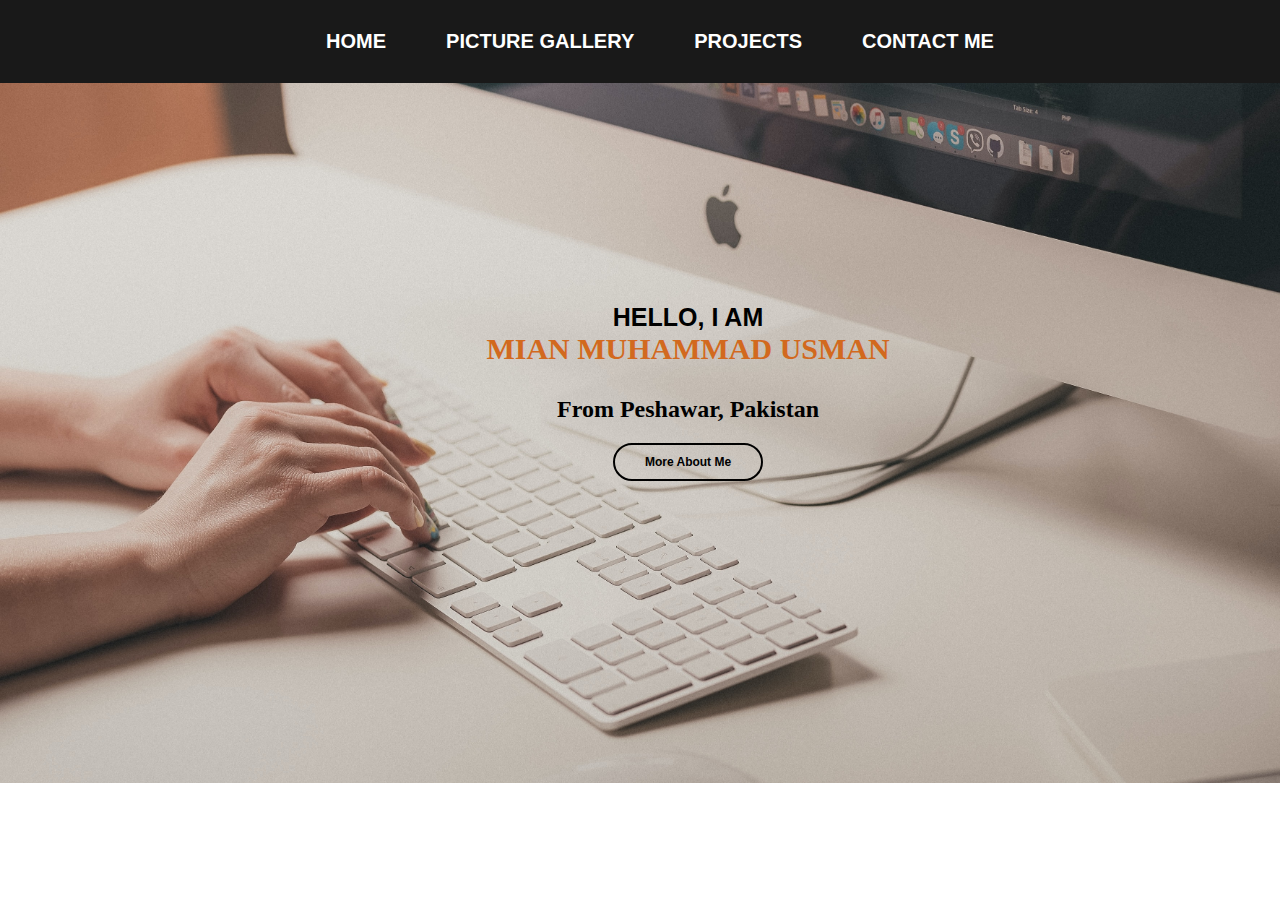
<file: index.html>
<!DOCTYPE html>
<html>
<head>
	<meta charset="utf-8">
	<meta name="viewport" content="with=device-width, initial-scale=1.0">
	<link rel="stylesheet" type="text/css" href="style.css">
	<title> assignment </title>
</head>
<body>
	<nav class="navbar">
	
	

	 <ul> 
		<li> <a href="#home"> HOME </a></li>
		<li> <a href="gallery.html"> PICTURE GALLERY</a></li>
		<li> <a href="projects.html"> PROJECTS </a></li>
		<li> <a href="contact.html"> CONTACT ME </a></li>
		
	</ul>

</nav>

<section id="home">
	<div class="main">
		<h1 class="headings">HELLO, I  AM <br> <div class="name">  MIAN MUHAMMAD  USMAN </div></h1> 
		<h2> From  Peshawar, Pakistan </h2>
		<button class="btn" > More About Me</button>
	</div>
		
	



</section>
</file>
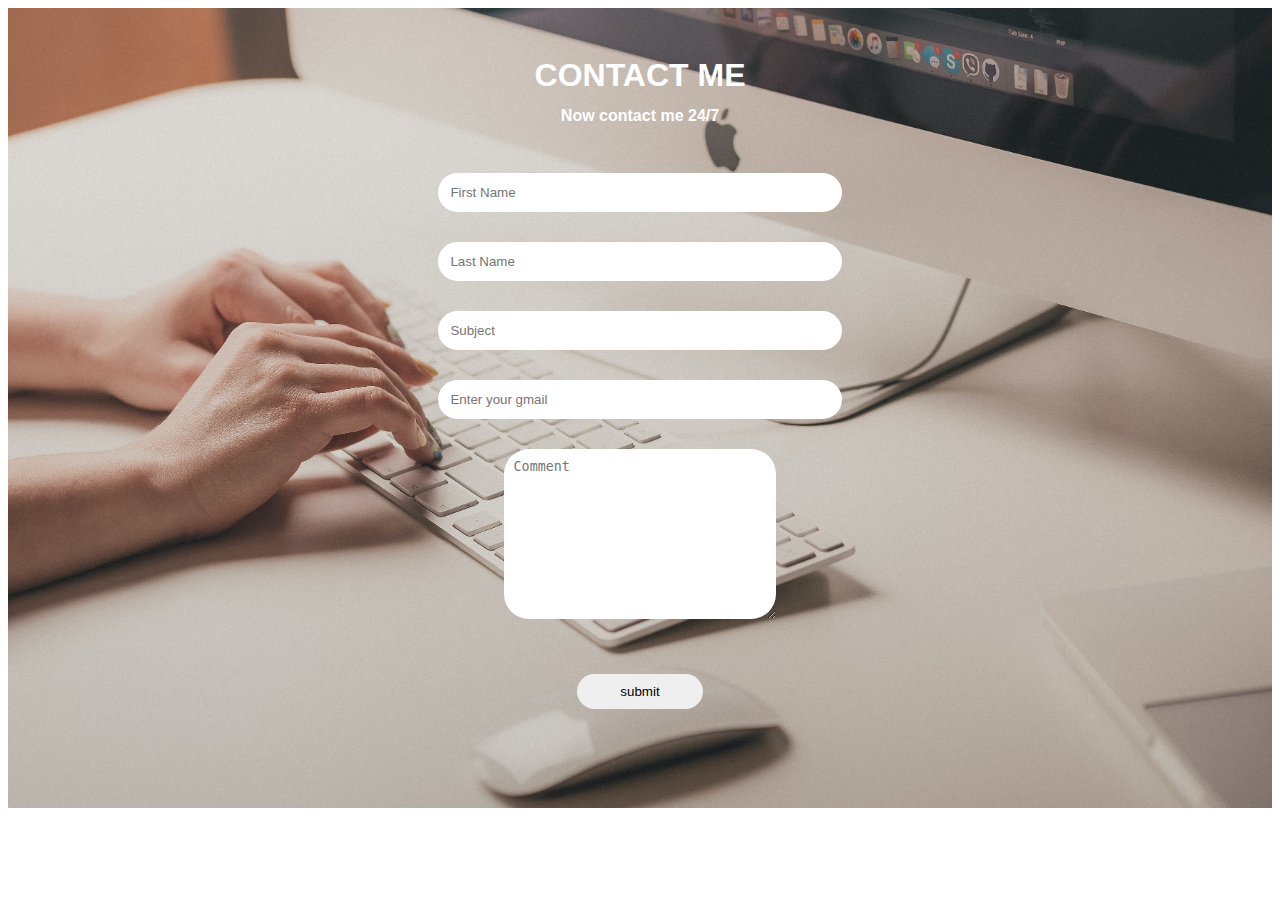
<file: contact.html>
<!DOCTYPE html>
<html>
<head>
	<meta charset="utf-8">
	<meta name="viewport" content="with=device-width, initial-scale=1.0">
	<link rel="stylesheet" type="text/css" href="contact.css">
	<title> Contact me </title>
</head>
<body>
	<section id="contact">
	<!-- <h1 class="headings"> CONTACT ME </h1> -->

	<div class="headings">
		
		<h1> CONTACT ME</h1>
		<h2>Now contact me 24/7</h2>
	</div>
	<form action="" class="form">


		<input type="text" name="name"  class="input" placeholder="First Name">
		<input type="text" name="name"  class="input" placeholder="Last Name">
		<input type="text" name="name"  class="input" placeholder="Subject">
        <input type="text" name="gmail"  class= "input" placeholder="Enter your gmail">

        <textarea name="msg" id="msg" cols="30" rows="10" placeholder="Comment"></textarea>
        <input type="submit"  value="submit" id="send">

	</form>






</section>
</body>
</html>
</file>
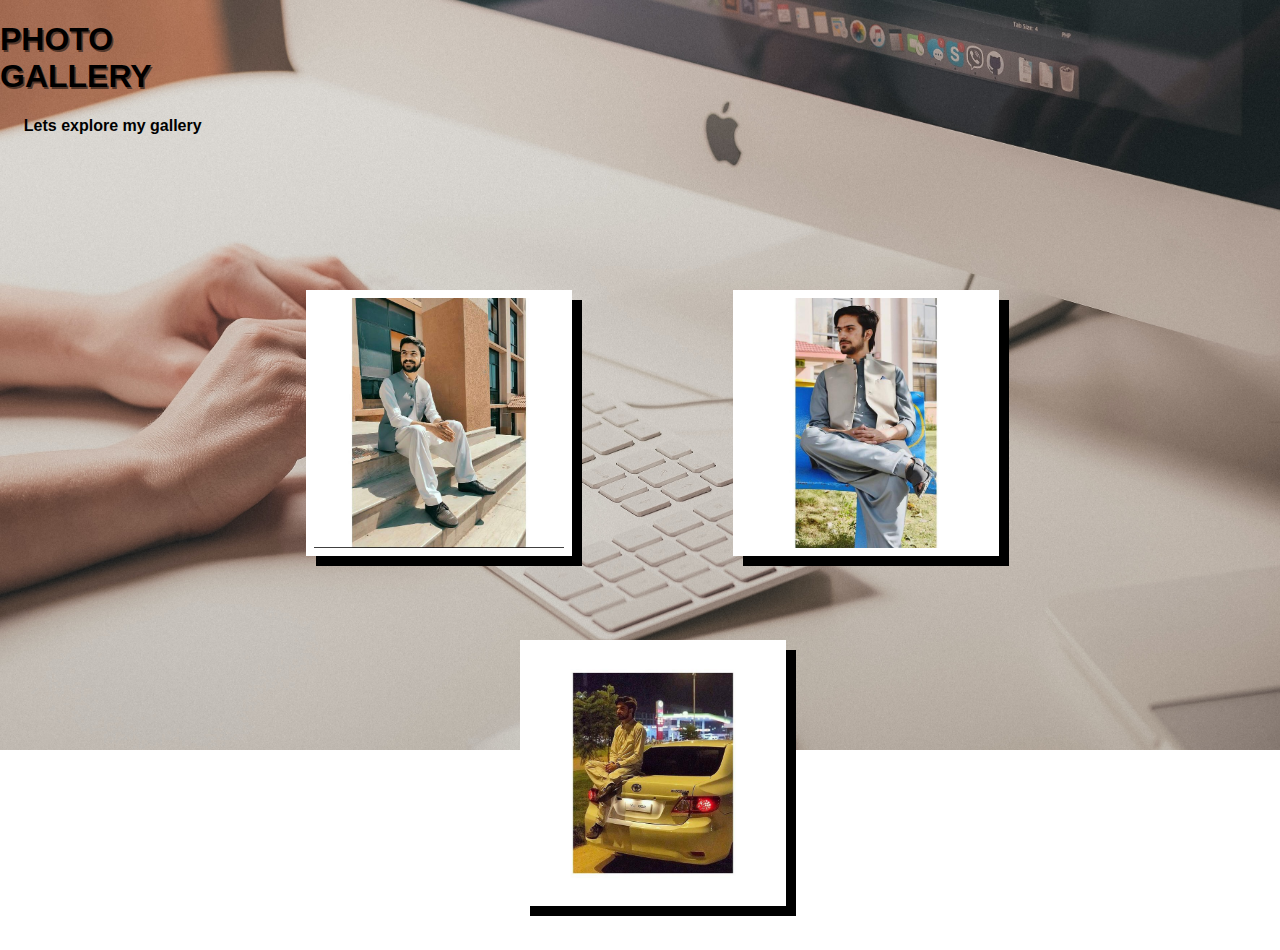
<file: gallery.html>
<!DOCTYPE html>
<html>
<head>
	<meta charset="utf-8">
	<meta name="viewport" content="with=device-width, initial-scale=1.0">
	<link rel="stylesheet" type="text/css" href="gallery.css">
	<title> assignment </title>
</head>
<body>

	<section id="gallery" >
		<div class="headings">
			<h1>   PHOTO GALLERY </h1>
			<h2> Lets explore my gallery</h2>			
		</div>
		

<div class="pic">
	<div class="image">
	<img src="resources/image1.jpeg">
	</div>
	<div class="image">
	<img src="resources/image2.jpeg">
	</div>
	<div class="image">
	<img src="resources/image3.jpeg">
	</div>
	
</div>







	</section>

	
</body>
</html>
</file>
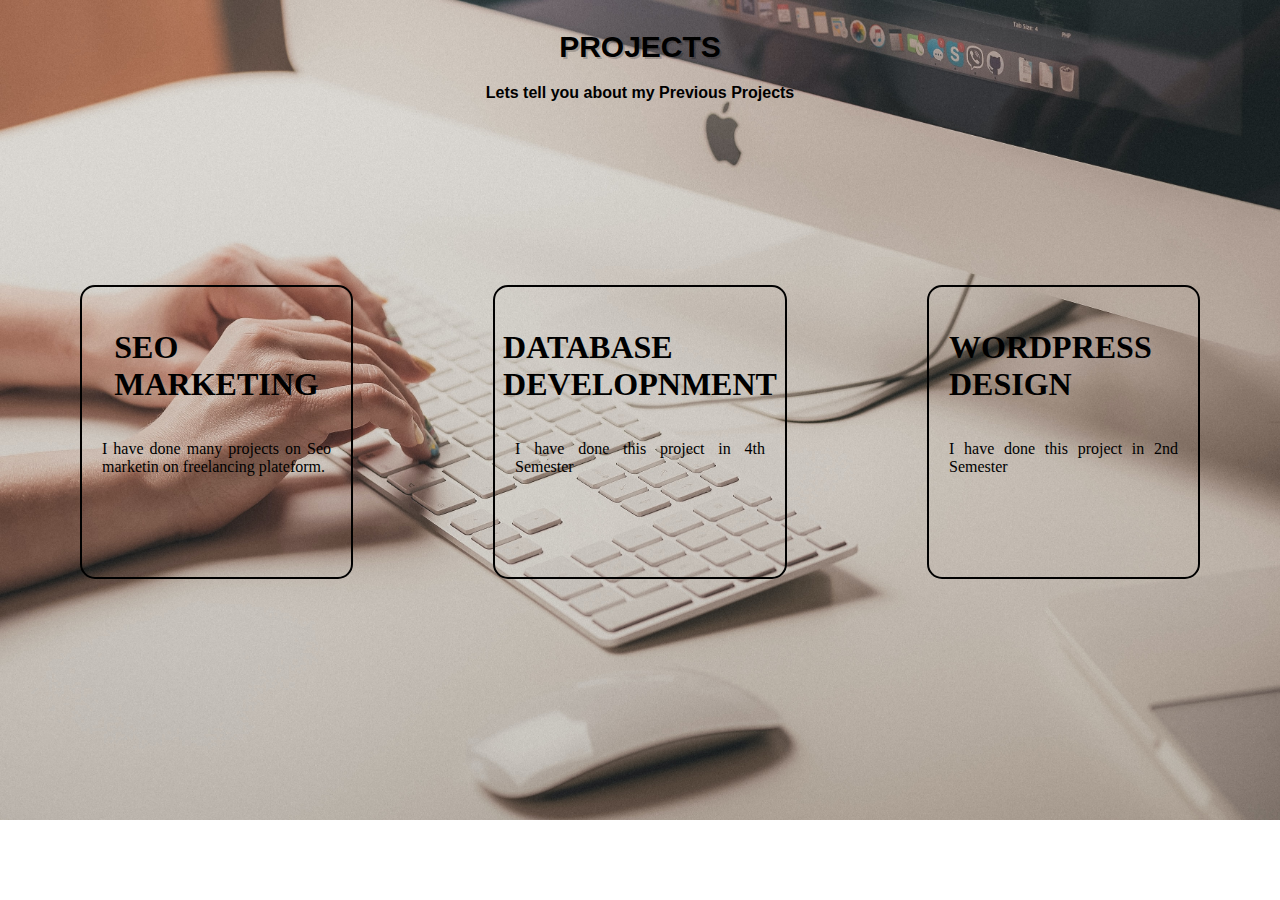
<file: projects.html>
<!DOCTYPE html>
<html>
<head>
	<meta charset="utf-8">
	<meta name="viewport" content="with=device-width, initial-scale=1.0">
	<link rel="stylesheet" type="text/css" href="projects.css">
	<title> assignment </title>
</head>
<body>

	<section id="projects">
			
		<div class="headings">
			

			<h1> PROJECTS</h1>
			<h2> Lets tell you about my Previous Projects </h2>
		</div>
	

	<div class="row">
		<div class="box">
			<h1 class="headings"> SEO <br> MARKETING </h1>
			<p>I have done many projects on Seo marketin on freelancing plateform.</p>
		</div>

			<div class="box">
			<h1 class="headings"> DATABASE<br> DEVELOPNMENT </h1>
			<p>I have done this project in 4th Semester</p>
		</div>


		<div class="box">
			<h1 class="headings"> WORDPRESS DESIGN </h1>
			<p>I have done this project in 2nd Semester</p>
		</div>
	
	</div>

		</div>
	</div>
	


</section>
</body>
</html>
</file>
<file: style.css>
body{
	margin: 0;
	padding: 0;
	box-sizing: border-box;
}
.navbar
{
	
	display: flex;
	justify-content: center;
	align-items: center;
	position: sticky;
	background:rgba(0,0,0,0.9);
	top: 0;

}
.navbar ul
{
	display: flex;
	list-style: none;
	margin: 30px 0px;
	top: 0;
}
.navbar ul li
{
	font-family: sans-serif;
	font-size: 20px;
	font-weight: bold;
}
.navbar ul li a
{
	text-decoration: none;
	color: white;
	padding: 10px 30px;
	transition:  .7s ease;
}
.navbar ul li a:hover
{
	text-decoration: underline;
	color: #FFA500;
	transition: all .5s;
	cursor: pointer; 
}

					/*home section */

#home
{
	display: flex;
	flex-direction: column;
	background-color: rgba(0,0,0,0.7);
	background-image: url(resources/usman3.jpg);
	justify-content: center;
	background-size: cover;
	height: 700px;
	position: relative;	

}
.name
{
	color: 		#D2691E;
	font-family: cursive;
	font-size: 30px;
}

.main
{
	display: flex;
	align-items: center;
	flex-direction: column;
	top: 30%;
	left: 38%;
	position: absolute;
}
.headings
{
	text-align: center;
	font-family: sans-serif;
	font-size: 25px;
	margin: 10px 0px;
}
.btn
{
	padding: 10px 30px;
	background-color: transparent;
	font-family: sans-serif;
	font-size: 12px;
	font-weight: bold;
	border: 2px solid black;
	border-radius: 25px;
	transition: .6s ease;

}
.btn:hover
{
	background-color: black;
	transition: .8s ease;
	color: white;
	cursor: pointer;
}
</file>
<file: contact.css>
#contact
{
	display: flex;
	justify-content: center;
	flex-direction: column;
	box-sizing: border-box;
	background-color: rgba(0,0,0,0.5);
	color: white;
	/*padding: 50px;*/
	height: 800px;
	background-image: url(resources/usman3.jpg);
  	background-size: cover;
}
.headings h1
{
	text-align: center;
	font-family: sans-serif;
	font-size: 2rem;
	margin: 10px 0px;
}  
.headings h2
{
	text-align: center;
	font-family: sans-serif;
	font-size: 1rem;

}
.form
{
	display: flex;
	flex-direction: column;
	box-sizing: border-box;
	align-items: center;
	border:none;
	margin: 20px 0px;
}
.input
{
	padding: 12px;
	margin: 15px;
	width: 30%;
	border: none;
	border-radius: 25px;
	outline: none;
}
#msg
{
	padding: 10px;
	margin: 15px;
	width: 20%;
	border: none;
	outline: none;
	border-radius: 25px;
}
#send
{
	padding: 10px;
	margin: 40px;
	width: 10%;
	border: none;
	outline: none;
	border-radius: 25px;
}

#send:hover
{
	cursor: pointer;
	box-shadow: 0 0 10px black;
	background-color: black;
	color: white;
}
</file>
<file: gallery.css>
body
{
	margin: 0;
	padding: 0;
	box-sizing: border-box;
}
#gallery
{
	display: flex;
	justify-content: center;
	background-image: url(resources/usman3.jpg);
	background-size: cover;
	height: 750px;



}
.headings h1
{
	display: flex;
	justify-content: center;
	align-items: center;
	font-family: sans-serif;
	font-size: 2rem;
	text-shadow: 1.5px 1.5px rgba(0,0,0,0.5);
	text-decoration:none;
}
.headings h2
{
	display: flex;
	justify-content: center;
	font-family:sans-serif;
	align-items: center;
	font-size: 1rem;
	padding-bottom:0px;
	margin-bottom: 10px;
}
.pic
{
	display: flex;
	flex-wrap: wrap;
	/*padding-right: 50px;*/
	margin-top: 250px;
	margin-right: 200px;
	justify-content: space-around;
	flex-direction: row;
	align-items: center;
	display: flex;
	/*justify-content: center;*/
	

}
.image img
{
	width: 250px;
	height: 250px;
	border: 8px solid white;
	margin: 40px;
	box-shadow: 10px 10px black;
}
</file>
<file: projects.css>
body
{
	margin: 0;
	padding: 0;
}
#projects
{
	display: flex;
	flex-direction: column;
	height: 800px;
	color: black;
	padding: 10px;
	background-image: url(resources/usman3.jpg);
	background-size: cover;
}
.headings h1
{
	display: flex;
	justify-content: center;
	font-family: sans-serif;
	font-size: 30px;
	margin: 20PX 10PX;
	text-shadow: 2px 2px rgba(0,0,0,0.2);
	text-decoration: none;
	
}
.headings h2
{
  display: flex;
  justify-content: center;
  font-family: sans-serif;
  font-size: 1rem;
  color: black;
}
.row
{
 
  	display: flex;
  	justify-content: center;
    padding-top: 100px;
  	
  }
  .box
  {
  	display: flex;
  	flex-direction: column;
  	width: 250px;
  	height: 250px;
  	border: 2px solid black;
  	margin: 70px;
  	align-items: center;
  	text-align: justify;
  	padding: 20px;
  	border-radius: 15px;
  	background: linear-gradient(to top, rgb(45,250,45) 50%, transparent 50%);
  	background-size: 100% 200%;
  	transition: all .8s;
  }
  .box:hover
  {
  	background-position: left bottom;
  	color: white;
  	border: none;
  	box-shadow: 0 0 20px rgb(255,45,45);
  
  }
</file>
